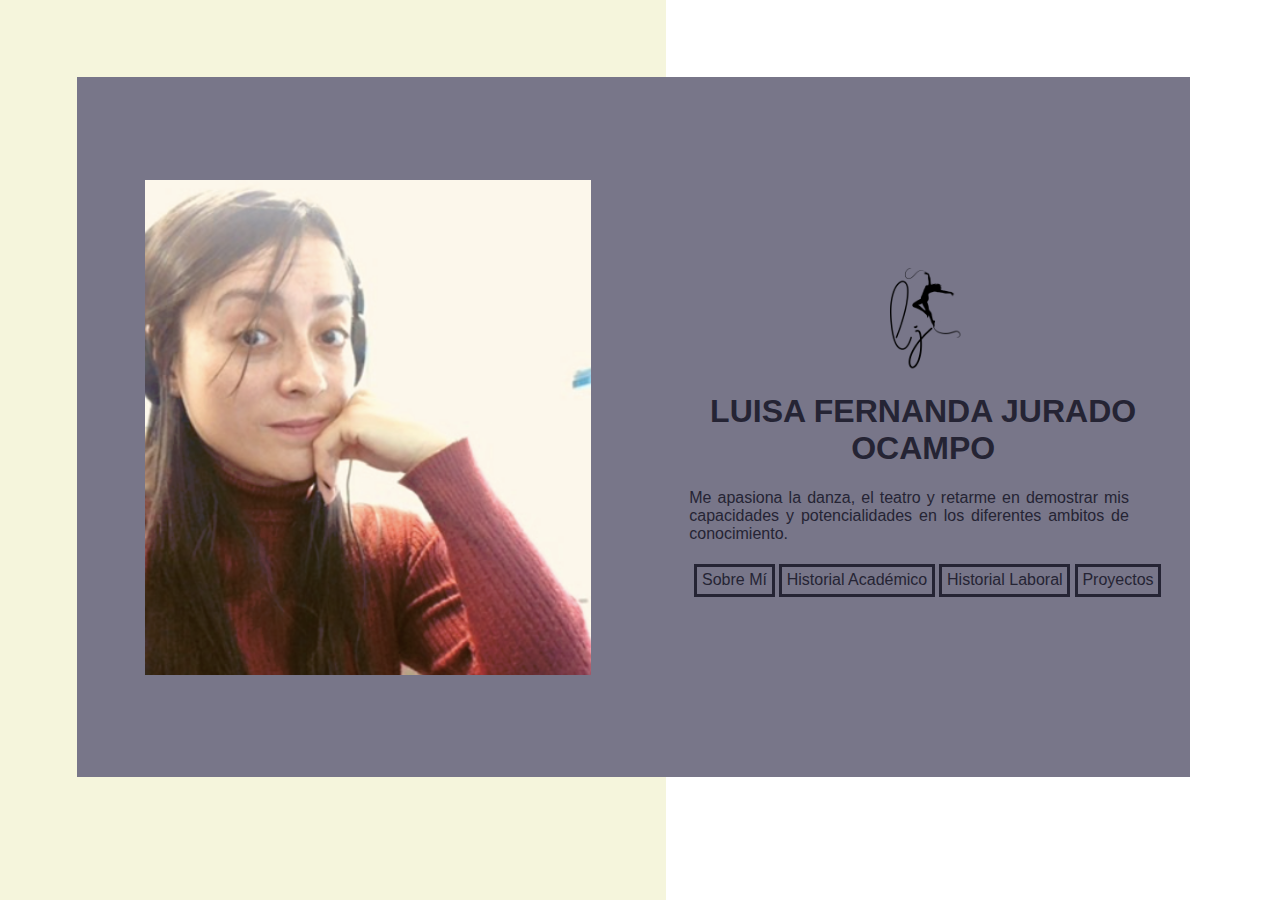
<file: index.html>
<!DOCTYPE html>
<html lang="en">
<head>
    <meta charset="UTF-8">
    <meta http-equiv="X-UA-Compatible" content="IE=edge">
    <meta name="viewport" content="width=device-width, initial-scale=1.0, shrink-to-fit=no">
    <!--Conexion a archivo de estilos de css-->
    <link href="styleLJ.css" rel="stylesheet" type="text/css">
    <title>Portafolio LJ</title>
</head>
<body>
    <section class="contenedor">
        <!--Cuadro blanco del lado izquierdo-->
        <div class="left"></div>
          <!--Cuadro azul del lado derecho-->
        <div class="right"></div>
        <div class="center"> 
            <div class="slider-container"> 
                <img class="slider-item"  id="img_s" src="img/LJ1.png">
                <img class="slider-item"  src="img/LJ2.png">
   
            </div>
            <!--Descripcion del perfil LJ-->
            <div class="text" > 
                <div class="externo">
                    <img class="logo" id="externo" src="img/logoLJ.png">
                </div>
                <div>
                    <h1 style="text-align: center;">
                        LUISA FERNANDA JURADO OCAMPO
                    </h1>
                    <p style="text-align: justify;">
                        Me apasiona la danza, el teatro y retarme en demostrar mis capacidades y potencialidades en los diferentes ambitos de conocimiento.<br>
                    </p>
                    <nav class="ppal">
                        <ui>
                            <li><a href="sobremi.html">Sobre Mí</a></li>
                            <li><a href="hacademico.html">Historial Académico</a></li>
                            <li><a href="alaboral.html">Historial Laboral</a></li>
                            <li><a href="proyectos.html">Proyectos</a></li>
                       </ui>
                    </nav>
                </div>
            </div>
        </div>
    </section>  
</body>
</html>
</file>
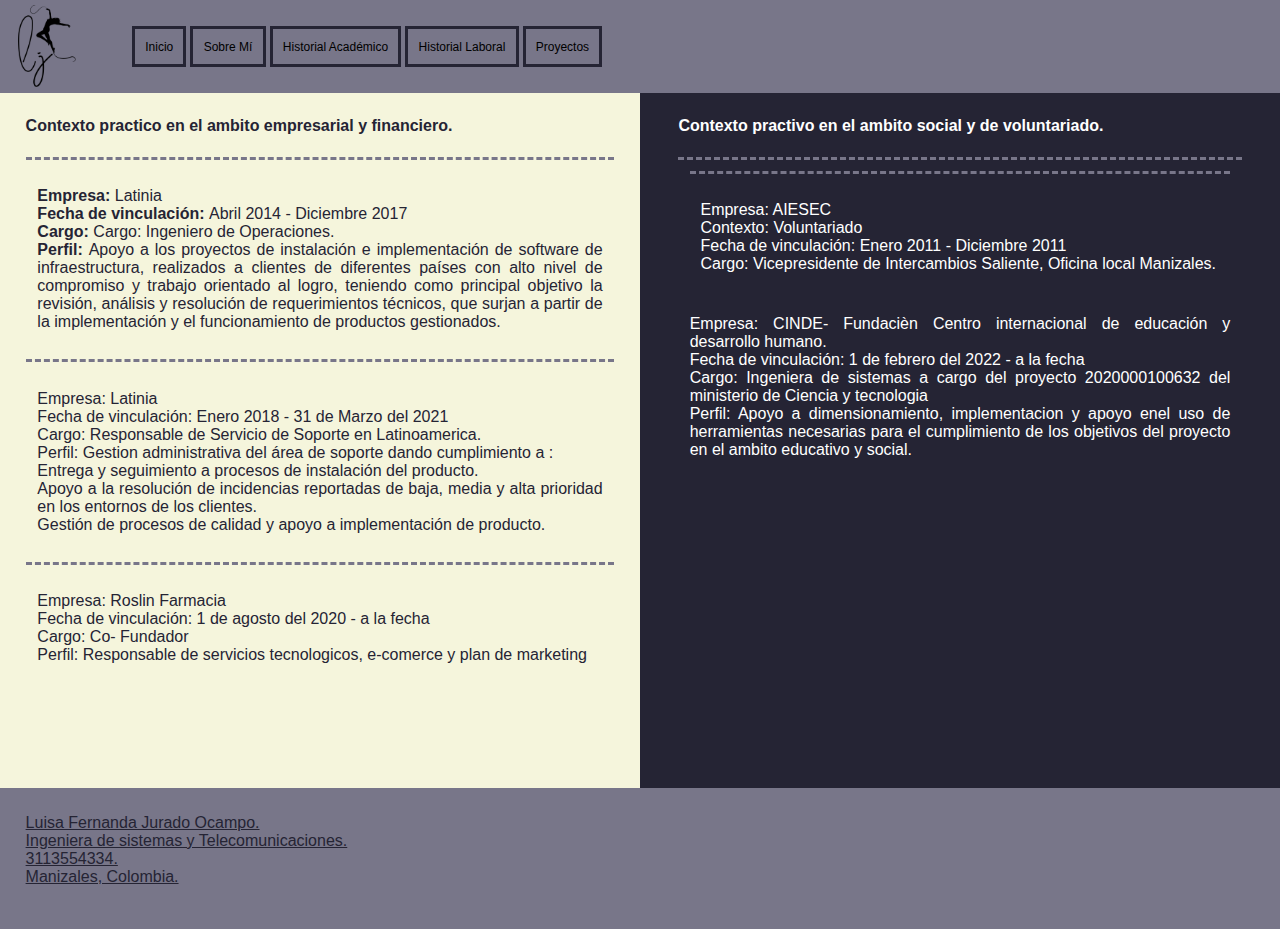
<file: alaboral.html>
<!DOCTYPE html>
<html lang="en">
<head>
    <meta charset="UTF-8">
    <meta http-equiv="X-UA-Compatible" content="IE=edge">
    <meta name="viewport" content="width=device-width, initial-scale=1.0, shrink-to-fit=no">
    <!--Conexion a archivo de estilos de css-->
    <link href="style.css" rel="stylesheet" type="text/css">

    <title>Portafolio LJ</title>
</head>
<body>
<style>
   
</style>
<container>
    <header>
        <nav>
            <div>
                <img class="logo" src="img/logoLJ.png">
            </div>
           <ul>
            <li ><a href="index.html">Inicio</a></li>
            <li ><a href="sobremi.html">Sobre Mí</a></li>
            <li ><a href="hacademico.html">Historial Académico</a></li>
            <li ><a href="alaboral.html">Historial Laboral</a></li>
            <li ><a href="proyectos.html">Proyectos</a></li>
           </ul>
        </nav>
    </header>
    <div class="contenedor">
        <div class="left1">
            <h4>Contexto practico en el ambito empresarial y financiero.</h4>
            <div class="card">
                
                <p> <b>Empresa:</b>  Latinia <br>
                    <b>Fecha de vinculación: </b> Abril 2014 - Diciembre 2017 <br>
                    <b>Cargo: </b>Cargo: Ingeniero de Operaciones. <br>
                    <b>Perfil: </b> Apoyo a los proyectos de instalación e implementación de software de infraestructura, realizados a clientes de diferentes países con alto nivel de compromiso y trabajo orientado al logro, teniendo como principal objetivo la revisión, análisis y resolución de requerimientos técnicos, que surjan a partir de la implementación y el funcionamiento de productos gestionados. 
                    
                </p>
            </div>
            <div class="card">
                
                <p> Empresa: Latinia <br>
                    Fecha de vinculación: Enero 2018 - 31 de Marzo del 2021 <br>
                    Cargo: Responsable de Servicio de Soporte en Latinoamerica. <br>
                    Perfil: Gestion administrativa del área de soporte dando cumplimiento a : <br>
                    Entrega y seguimiento a procesos de instalación del producto. <br>
                    Apoyo a la resolución de incidencias reportadas de baja, media y alta prioridad en los entornos de los clientes. <br>
                    Gestión de procesos de calidad y apoyo a implementación de producto.
                    
                </p>
            </div>
            <div class="card">
                <p> Empresa: Roslin Farmacia <br>
                    Fecha de vinculación: 1 de agosto del 2020 - a la fecha <br>
                    Cargo: Co- Fundador  <br>
                    Perfil: Responsable de servicios tecnologicos, e-comerce y plan de marketing 
                </p>
        </div>
        </div>
        <div class="right1">
         
            <h4>Contexto practivo en el ambito social y de voluntariado.</h4>
            <div class="card">
                <div>
                    <div class="card">
                
                        <p> Empresa: AIESEC <br>
                            Contexto: Voluntariado <br>
                            Fecha de vinculación: Enero 2011 - Diciembre  2011 <br>
                            Cargo: Vicepresidente de Intercambios Saliente, Oficina local Manizales.
                        </p>
                        
                    </div>
                    <p> Empresa: CINDE- Fundacièn Centro internacional de educación y desarrollo humano.  <br>
                        Fecha de vinculación: 1 de febrero del 2022 - a la fecha <br>
                        Cargo: Ingeniera de sistemas a cargo del proyecto 2020000100632 del ministerio de Ciencia y tecnologia<br>
                        Perfil: Apoyo a dimensionamiento, implementacion y apoyo enel uso de herramientas necesarias para el cumplimiento de los objetivos del proyecto en el ambito educativo y social.
                    </p>
                </div>
            </div>
        </div>
    </div>
    

    <footer>
        Luisa Fernanda Jurado Ocampo. <br>
        Ingeniera de sistemas y Telecomunicaciones. <br>
        3113554334. <br>
        Manizales, Colombia. <br>
    </footer>
</container>    

</body>
</html>
</file>
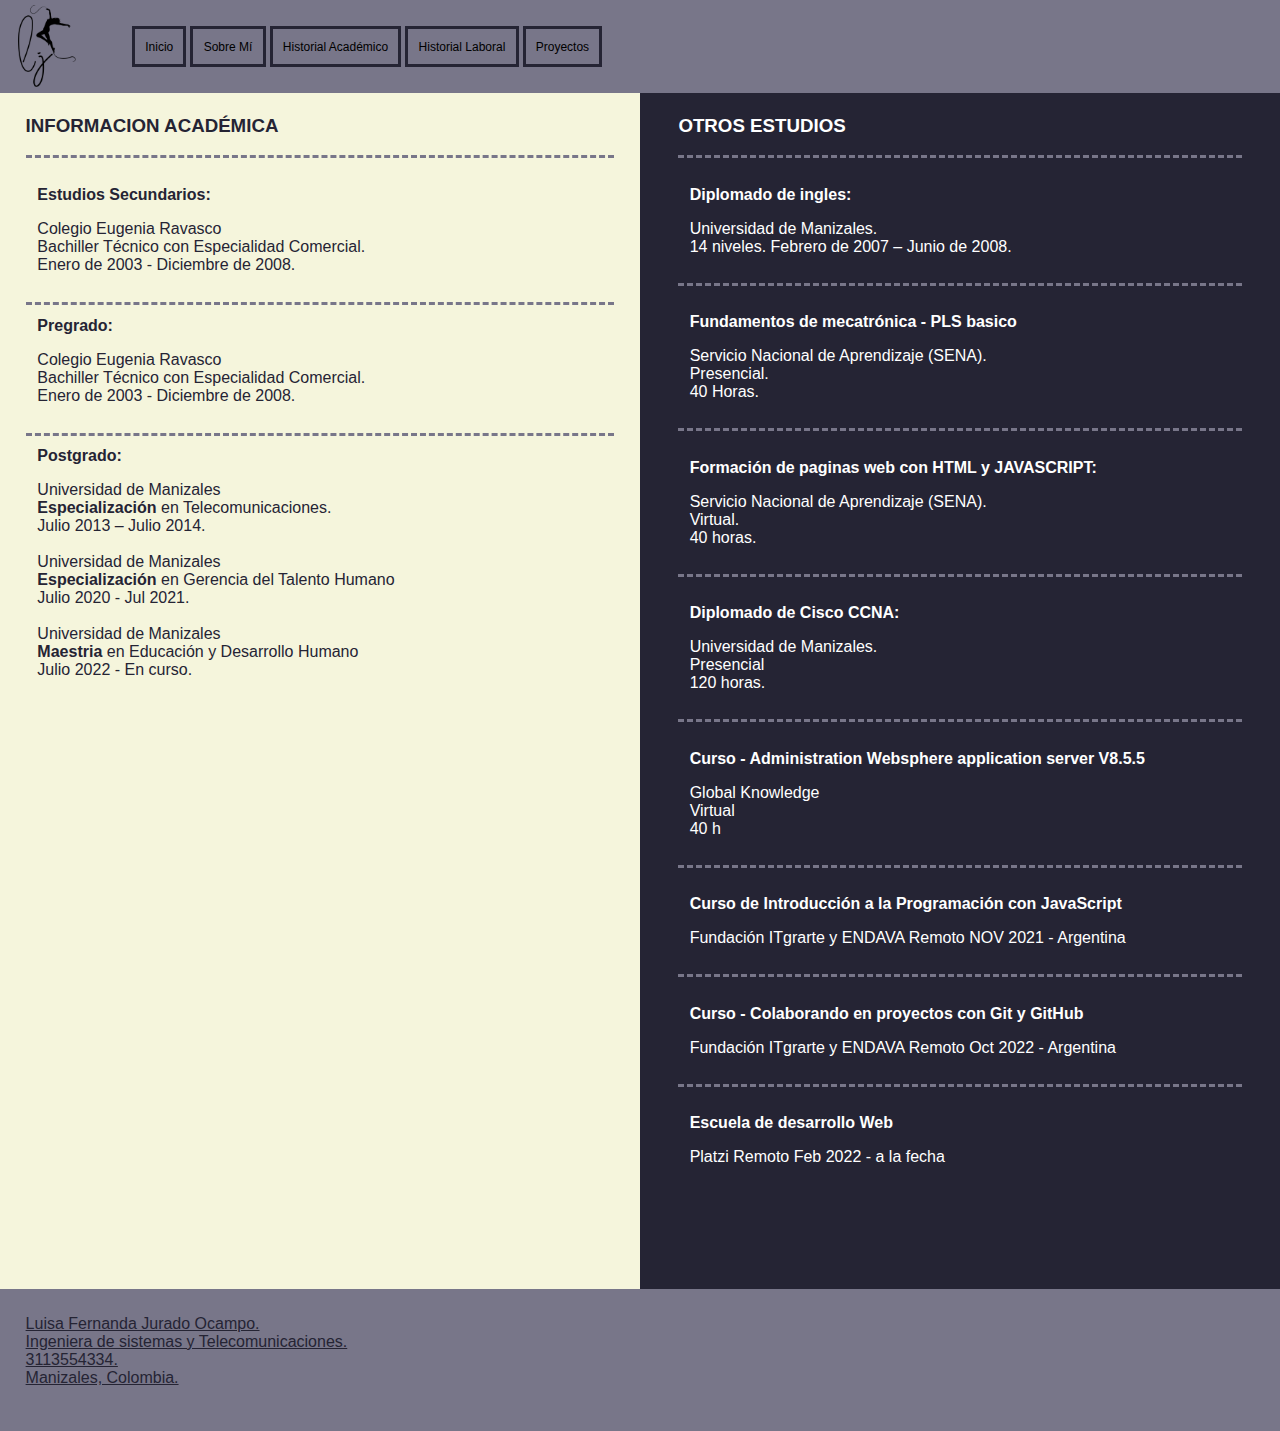
<file: hacademico.html>
<!DOCTYPE html>
<html lang="en">
<head>
    <meta charset="UTF-8">
    <meta http-equiv="X-UA-Compatible" content="IE=edge">
    <meta name="viewport" content="width=device-width, initial-scale=1.0, shrink-to-fit=no">
    <!--Conexion a archivo de estilos de css-->
    <link href="style.css" rel="stylesheet" type="text/css">

    <title>Portafolio LJ</title>
</head>
<body>
<style>
</style>
<container>
    <header>
        <nav>
            <div>
                <img class="logo" src="img/logoLJ.png">
            </div>
           <ul>
            <li ><a href="index.html">Inicio</a></li>
            <li ><a href="sobremi.html">Sobre Mí</a></li>
            <li ><a href="hacademico.html">Historial Académico</a></li>
            <li ><a href="alaboral.html">Historial Laboral</a></li>
            <li ><a href="proyectos.html">Proyectos</a></li>
           </ul>
        </nav>
    </header>
    <div class="contenedor">
        <div class="left1">
            <h3>INFORMACION ACADÉMICA</h3>
            <div class="card">
                <div class="division" >
                   <p><b>Estudios Secundarios: </b></p> 
                </div>
                <div>
                    <p> Colegio Eugenia Ravasco <br>
                        Bachiller Técnico con Especialidad Comercial. <br>
                        Enero de 2003 - Diciembre de 2008.
                    </p>
                </div>
            </div>
            <div class="card">
                <div class="division">
                    <b>Pregrado: </b>
                </div>
                <div>
                    <p> Colegio Eugenia Ravasco <br>
                        Bachiller Técnico con Especialidad Comercial. <br>
                        Enero de 2003 - Diciembre de 2008.
                    </p>
                </div>
            </div>
            <div class="card">
                <div class="division">
                    <b>Postgrado: </b>
                </div>
                <div >
                    <p> Universidad de Manizales <br>
                        <b>Especialización</b> en Telecomunicaciones. <br>
                        Julio 2013 – Julio  2014. <br> <br>
                       
                        Universidad de Manizales<br>
                        <b>Especialización</b> en Gerencia del Talento Humano <br>
                        Julio 2020 - Jul 2021.<br> <br>

                        Universidad de Manizales<br>
                        <b>Maestria</b> en Educación y Desarrollo Humano<br>
                        Julio 2022 - En curso.
                    </p>
                </div>
            </div>
        </div>
        <div class="right1">
            <h3>OTROS ESTUDIOS</h3>
            <div class="card">
                <div class="division">
                    <p><b>Diplomado de ingles: </b></p>
                </div>
                <div>
                    <p> Universidad de Manizales. <bR>
                        14 niveles. 
                        Febrero de 2007 – Junio de 2008. 
                    </p>
                </div>
            </div>
            <div class="card">
                <div class="division">
                    <p><b>Fundamentos de mecatrónica - PLS basico </b></p>
                </div>
                <div>
                    <p> Servicio Nacional de Aprendizaje 
                        (SENA).  <br>
                        Presencial. <br>
                        40 Horas.  
                    </p>
                </div>
            </div>
            <div class="card">
                <div class="division">
                    <p><b>Formación de paginas web con HTML y JAVASCRIPT:  </b></p>
                </div>
                <div>
                    <p> Servicio Nacional de Aprendizaje 
                        (SENA). <br>
                        Virtual. <br>
                        40 horas. 
                    </p>
                </div>
            </div>
            <div class="card">
                <div class="division">
                    <p><b>Diplomado de Cisco CCNA:  </b></p>
                </div>
                <div>
                    <p> Universidad de Manizales. <br>
                        Presencial<br>
                        120 horas.
                    </p>
                </div>
            </div>
            <div class="card">
                <div class="division">
                    <p><b>Curso -   Administration Websphere application server V8.5.5</b></p>
                </div>
                <div>
                    <p> Global Knowledge<br>
                        Virtual<br>
                        40 h
                    </p>
                </div>
            </div>
            <div class="card">
                <div class="division">
                    <p><b>Curso de Introducción a la Programación con JavaScript </b></p>
                </div>
                <div>
                    <p> Fundación ITgrarte  y ENDAVA 
                        Remoto
                        NOV 2021 - Argentina
                    </p>
                </div>
            </div>
            <div class="card">
                <div class="division">
                    <p><b>Curso - Colaborando en proyectos con Git y GitHub</b></p>
                </div>
                <div>
                    <p> Fundación ITgrarte  y ENDAVA 
                        Remoto
                        Oct 2022 - Argentina
                    </p>
                </div>
            </div>
            <div class="card">
                <div class="division">
                    <p><b>Escuela de desarrollo Web </b></p>
                </div>
                <div>
                    <p> Platzi
                        Remoto
                        Feb 2022  - a la fecha
                    </p>
                </div>
            </div>
        </div>
    </div>
    
  
    <footer>
        Luisa Fernanda Jurado Ocampo. <br>
        Ingeniera de sistemas y Telecomunicaciones. <br>
        3113554334. <br>
        Manizales, Colombia. <br>
    </footer>
</container>    

</body>
</html>
</file>
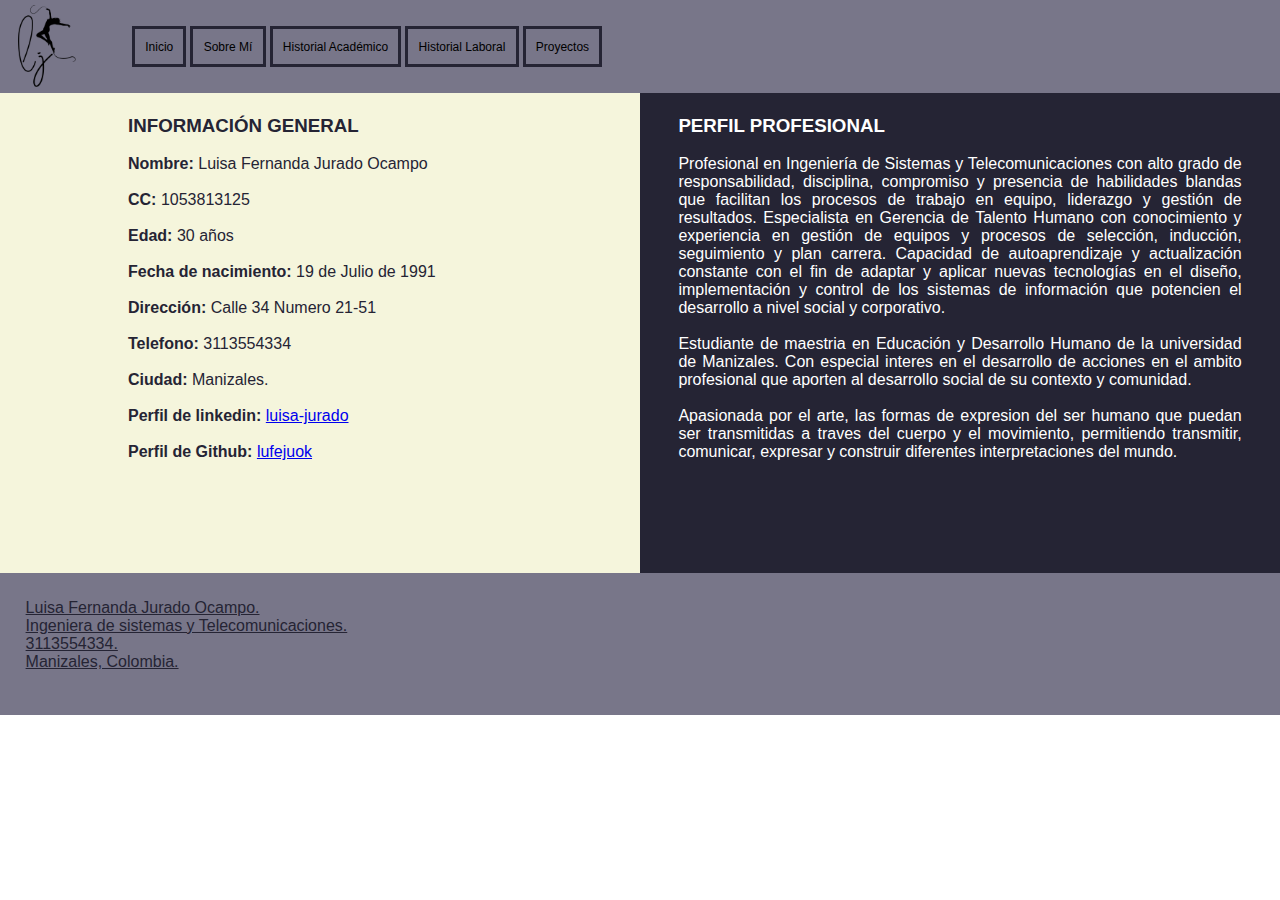
<file: sobremi.html>
<!DOCTYPE html>
<html lang="en">
<head>
    <meta charset="UTF-8">
    <meta http-equiv="X-UA-Compatible" content="IE=edge">
    <meta name="viewport" content="width=device-width, initial-scale=1.0, shrink-to-fit=no">
    <!--Conexion a archivo de estilos de css-->
    <link href="style.css" rel="stylesheet" type="text/css">

    <title>Portafolio LJ</title>
</head>
<body>
<style>
   
</style>
<container>
    <header>
        <nav>
            <div>
                <img class="logo" src="img/logoLJ.png">
            </div>
           <ul>
            <li ><a href="index.html">Inicio</a></li>
            <li ><a href="sobremi.html">Sobre Mí</a></li>
            <li ><a href="hacademico.html">Historial Académico</a></li>
            <li ><a href="alaboral.html">Historial Laboral</a></li>
            <li ><a href="proyectos.html">Proyectos</a></li>
           </ul>
        </nav>
    </header>
    <div class="contenedor">
        <div class="left1" id="centro">
            <h3>INFORMACIÓN GENERAL</h3>
          <!--
            <div class="externo">
                <img class="logo" id="externo" src="img/LJ_CV.png">
            </div>
          --> 
            <p>        
                <b>Nombre:</b> Luisa Fernanda Jurado Ocampo<br> <br>
                <b>CC:</b> 1053813125<br><br>
                <b>Edad:</b> 30 años<br><br>
                <b>Fecha de nacimiento:</b> 19 de Julio de 1991<br><br>
                <b>Dirección:</b> Calle 34 Numero 21-51 <br><br>
                <b>Telefono:</b> 3113554334 <br><br>
                <b>Ciudad:</b> Manizales.<br><br>
                <b>Perfil de linkedin: </b><a href="www.linkedin.com/in/luisa-jurado"> luisa-jurado</a> <br><br>
                <b>Perfil de Github: </b><a href="https://github.com/lufejuok"> lufejuok</a><br>     
            </p> 
        </div>
        <div class="right1">
            <h3>PERFIL PROFESIONAL</h3>
            <p>
                Profesional en Ingeniería de Sistemas y Telecomunicaciones con alto grado de responsabilidad, disciplina, compromiso y presencia de habilidades blandas que facilitan los procesos de trabajo en equipo, liderazgo y gestión de resultados. Especialista en Gerencia de Talento Humano con conocimiento y experiencia en gestión de equipos y procesos de selección, inducción, seguimiento y plan carrera. Capacidad de autoaprendizaje y actualización constante con el fin de adaptar y aplicar nuevas tecnologías en el diseño, implementación y control de los sistemas de información que potencien el desarrollo a nivel social y corporativo.
               <br>
               <br>
               Estudiante de maestria en Educación y Desarrollo Humano de la universidad de Manizales. Con especial interes en el desarrollo de acciones en el ambito profesional que aporten al desarrollo social de su contexto y comunidad.
               <br>
               <br>
               Apasionada por el arte, las formas de expresion del ser humano que puedan ser transmitidas a traves del cuerpo y el movimiento, permitiendo transmitir, comunicar, expresar y construir diferentes interpretaciones del mundo.
           </p> 
        </div>
    </div>
    
</div>
    <footer>
        Luisa Fernanda Jurado Ocampo. <br>
        Ingeniera de sistemas y Telecomunicaciones. <br>
        3113554334. <br>
        Manizales, Colombia. <br>
    </footer>
</container>    

</body>
</html>
</file>
<file: styleLJ.css>
body{
    margin:0;
    font-family:sans-serif;
}
header{
    display: flex;
    position:static;
    background-color: #787689;
    width: 100%;
}

.contenedor{
    display:flex;
    position: absolute;
    width: 100%; 
    height:100vh;
}
.left{
    position: relative; 
    width: 50%; 
    height: auto;
    padding: 2%;
    justify-content: right; 
    resize: both;
    background-color:#f5f5dc;
}
.right{
    position: relative; 
    width: 50%; 
    max-height: fit-content;
    background-color: #252434;

}


.center{
    background-color: #787689;
    position:absolute;
    width: 85%;
    height: 75vh;
    margin: 6%;
    padding: 1%;
    display:flex;
    align-items: center;
}
.slider-container {
    display: flex;
    vertical-align: middle;
    width: 40%;
    height: 55vh;
    overflow-x: scroll;
    scroll-snap-type: x mandatory;
    position:absolute;
    margin:5%;
}
.slider-container img {
    flex: 0 0 100%;
    width: 100%;
    height: auto;
    object-fit:cover;
    /* Vamos a añadir esto 👇 */
    scroll-snap-align: center;
}
#img_s{
    width: 100%;
}
.text{
    position: absolute;
    width: 45;
    left: 52%;
    padding: 3%;   
    color:#252434;
}

 nav{
    display:flex;
    z-index:1;
    width: 100%;
    height: auto;
    text-align: center;
    vertical-align:middle;
    padding: 1%;
}
nav li{
    position: relative;
    display:inline-flex;   
    padding: 1%;
    border:#252434 solid;
    border-color: #252434;
}
nav a{
    text-decoration:none;
    color:inherit;
    font-size:16px;
    } 
nav ui{
    width: 100%;
    display:flexbox;
    align-self: center;
    text-align: center;
}
nav li:hover{
    background-color:#252434;
    color:#fff
    }

.logo {
    width: 110px;
    height: auto ;
}

.externo{
    display: flex;
    position:relative;
    justify-content: center;
    margin-top: 2%;
}

.right p {
    text-align: justify;
    font-size:medium;
    color:white;
    padding: 3%;
}
.left p{
    color:#252434;
    padding-left: 16%;
}

.center p{
    margin-right:6% ;
}
    
footer{
    display:block;
    bottom:0;
    position: absolute;
    width: 100%; 
    height: 8vh;
    z-index: 1;
    background-color: #4a4386;
}
.division{
    width: 20%;
}

#interno{
    display: flex;
    position: fixed;
    z-index: 1;
}
#dos{
    padding-top: 12%;
}

@media (max-width){
}
</file>
<file: style.css>
body{
    margin:0;
    font-family:sans-serif;
  
    }
    header{
        width:100%; 
        display:flex;
        position: fixed;
        background-color:#787689;
        font-size: 20px;
    }
    nav{
        display:flex;  
        font-size: 12px;
        width: 90%;
    }
    nav ul{
        width: 100%;
        display:flex;
        align-self: center;
        list-style: none; 
    }
    nav li{
        border:#252434 solid; 
        border-color: #252434;  
        margin: 2px; 
        padding: 1%;
     
    }
    nav li:hover{
        background-color:#252434;
        color:#fff;
    }
    nav li a{
        text-decoration:none;
        color: inherit;
    }
   
   
    .logo{
        width: 90px;
        height: auto ;
    }
    footer{
        position:static;
        bottom: 0;
        height: 10vh;
        background-color:#787689;
        width: 100%;
        padding: 2%;
        color: #252434;
        text-decoration-line:underline;

    }
    .contenedor{
        display: grid;
        width: 100%;
        grid-template-columns: 50% 50%;
    }
    .left1{
        background-color:#f5f5dc; 
        padding: 4%;
        font-size: 16px;
        color:#252434;
        padding-bottom: 15%;
        padding-top: 15%;
    }
    .right1{
        background-color:#252434;  
        color  :white;  
        padding: 6%;
        padding-bottom: 15%;
        padding-top: 15%;
        font-size: 16px;
    }
    #claro{
       
        color: #787689;
    }
    p{
        text-align: justify;
    }
    #centro{
        padding-left: 20%;
        padding-right: 10%;
      
      
    }
    .externo{
        display: flex;
        position:relative;
        justify-content: center;
        margin-top: 2%;
    }
    
    .miniatura{
        width: 40%;
        height: auto;
    }

    .miniatura1{
        width: 60%;
        height: auto;
    }
    .card{
        border-top: #787689 dashed;
        padding: 2%;
    }
</file>
